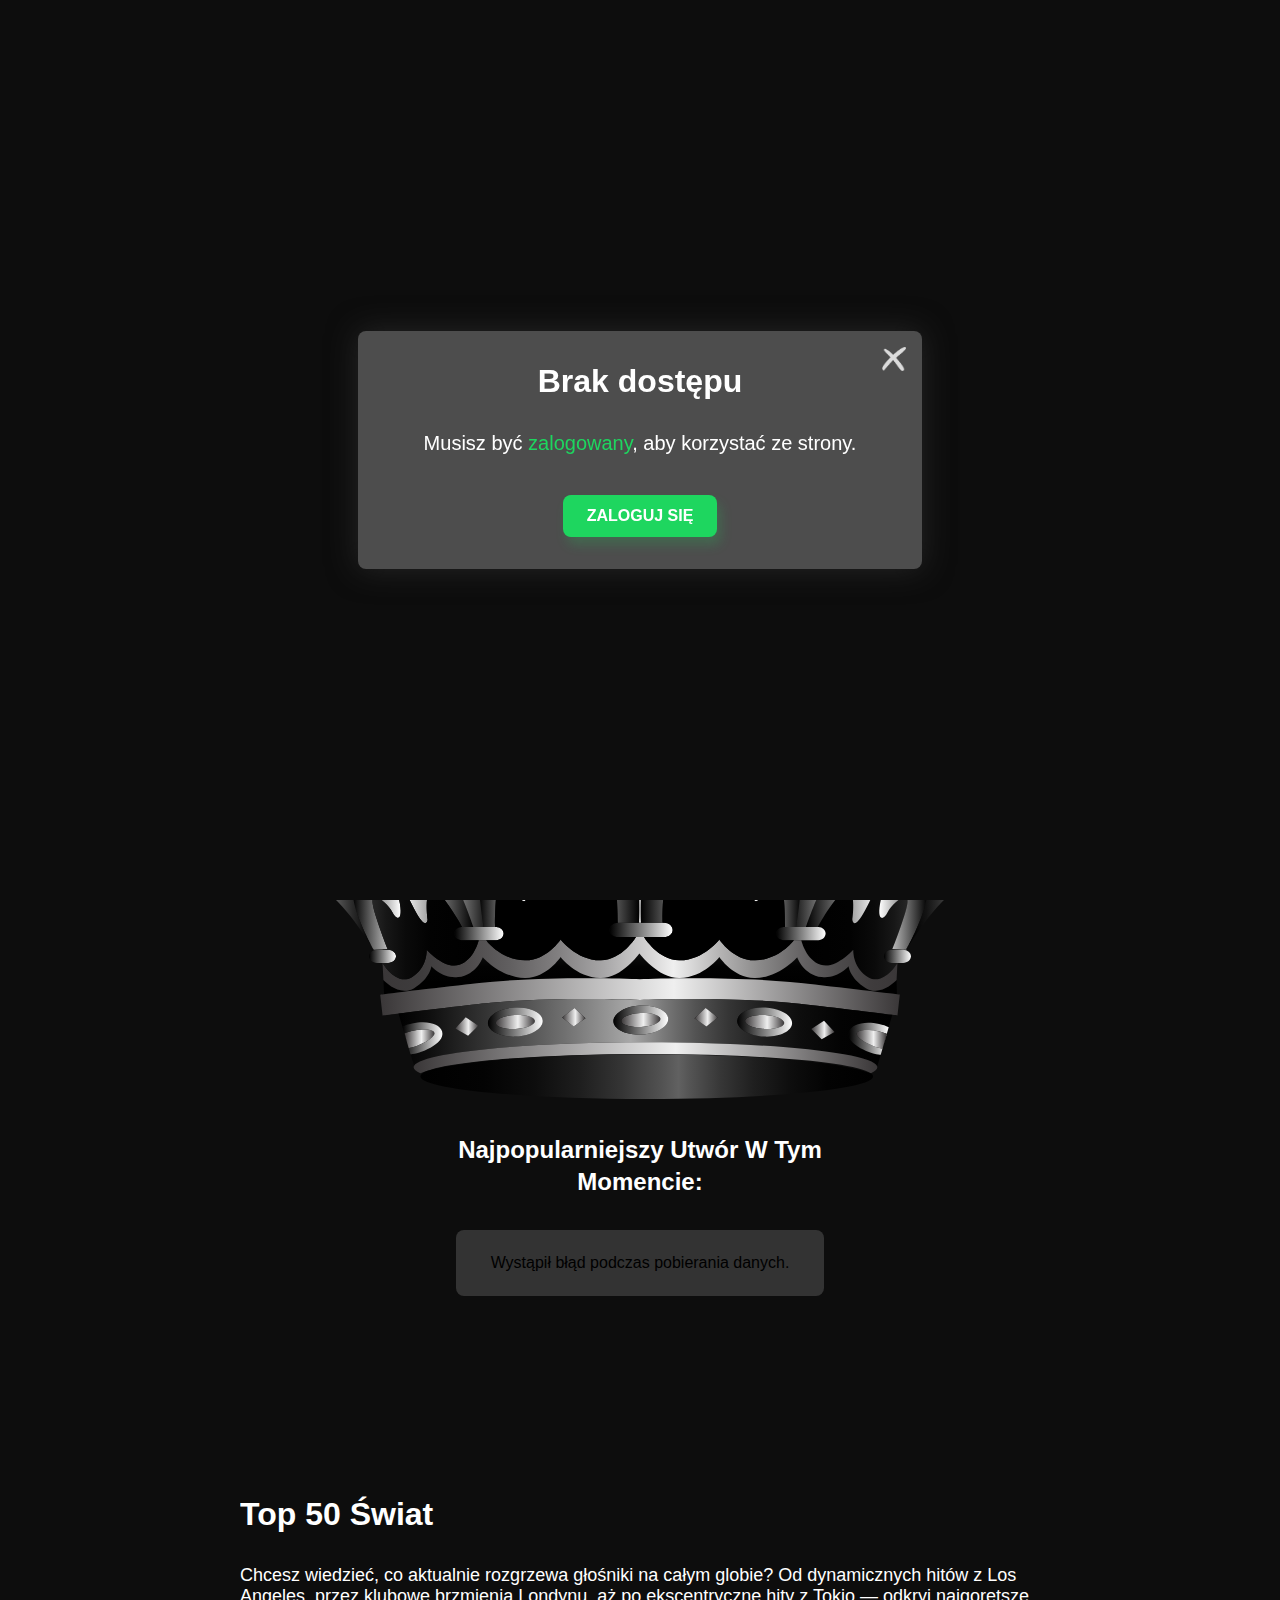
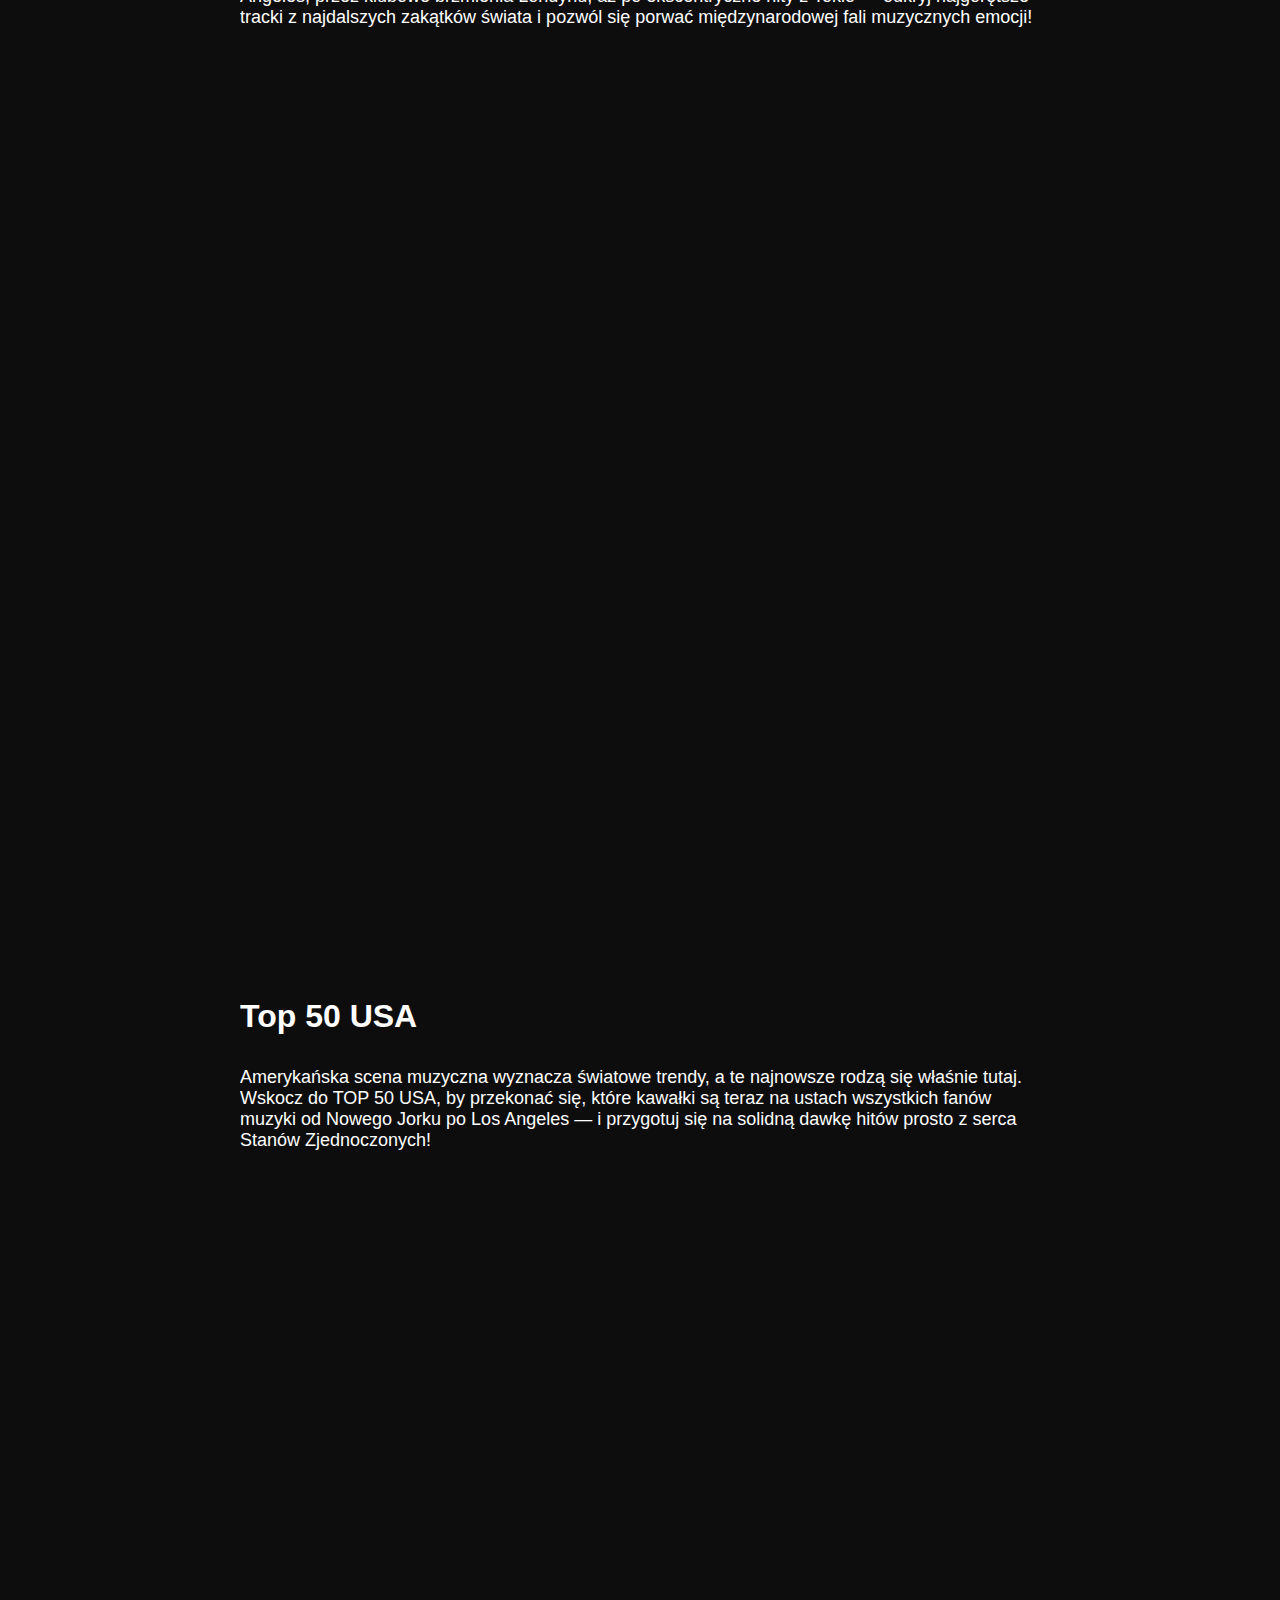
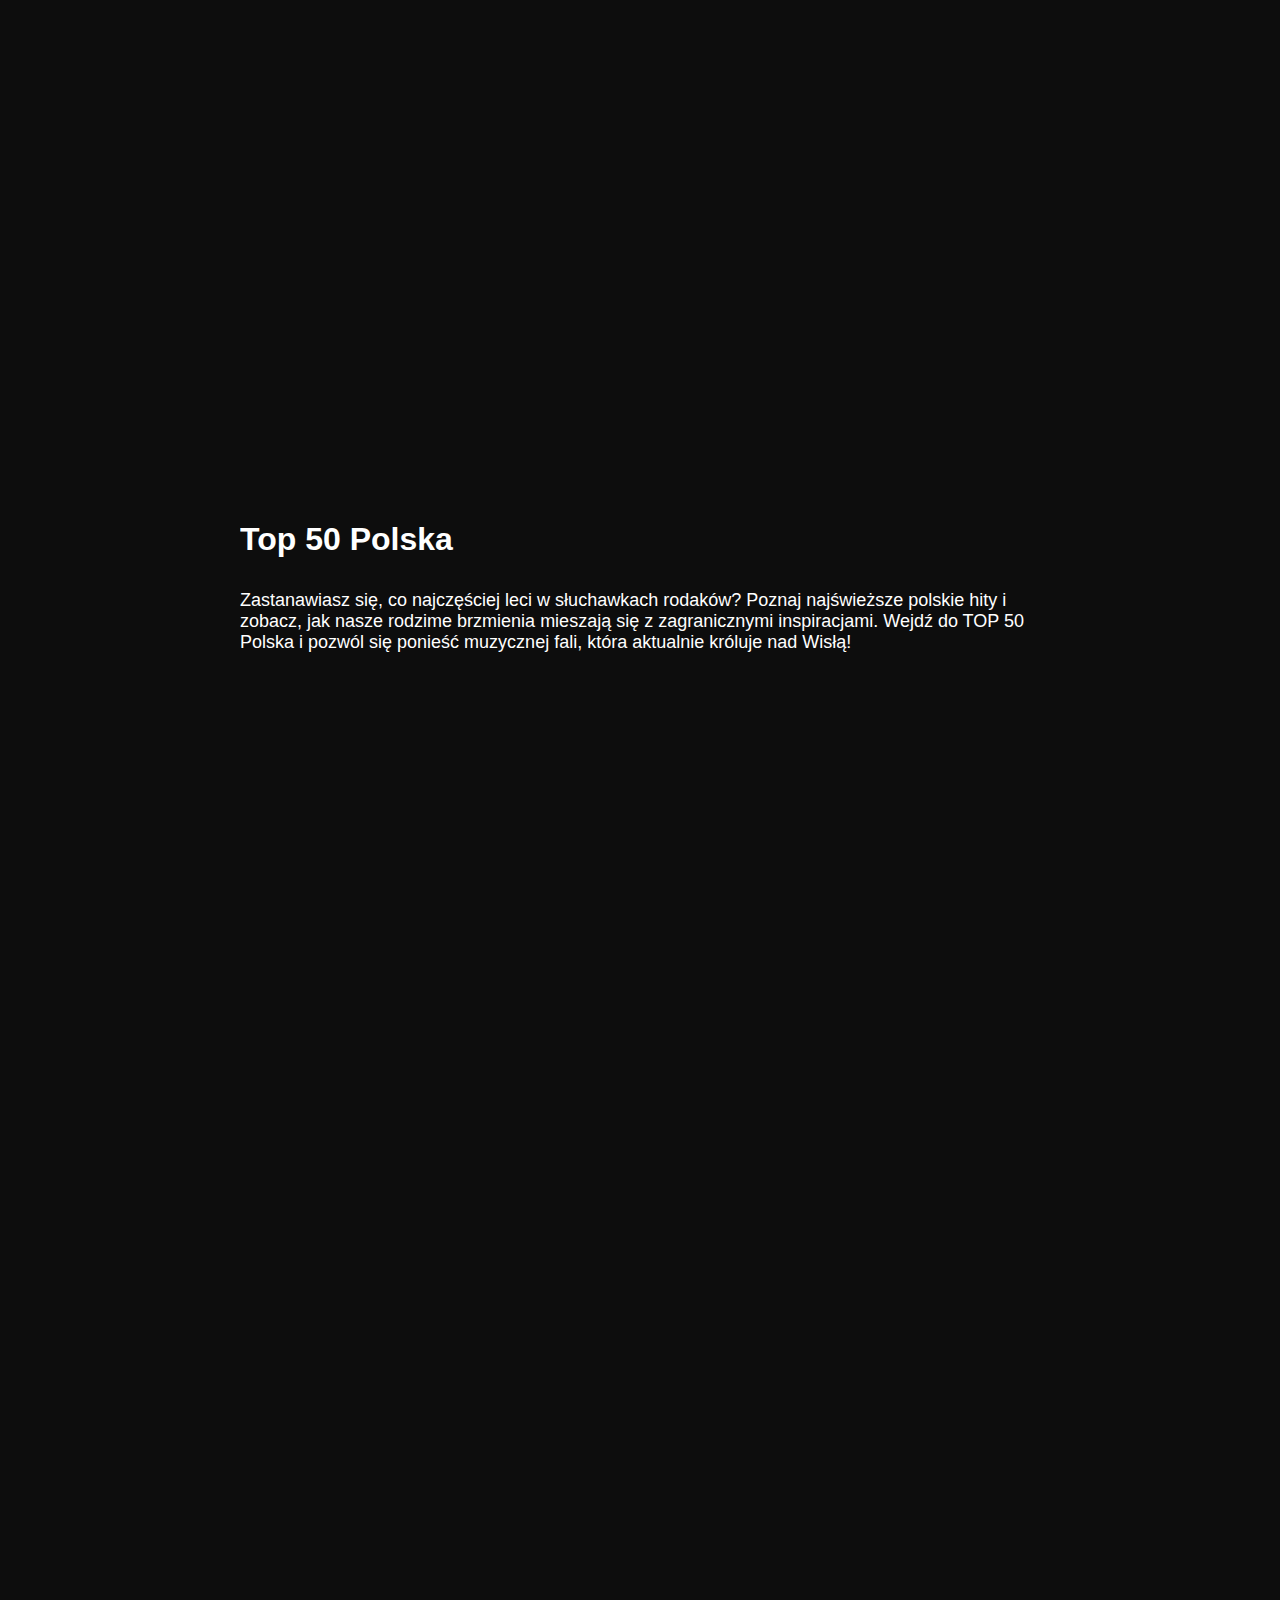
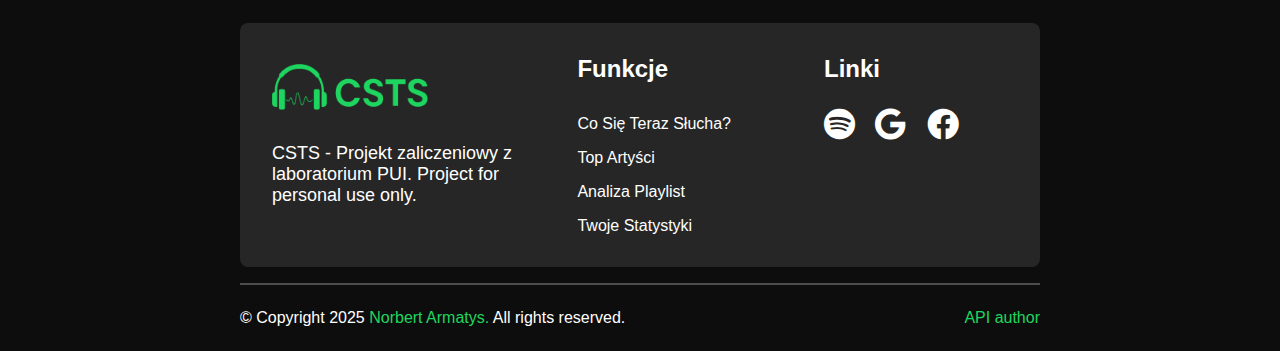
<file: co_sie_teraz_slucha.html>
<!DOCTYPE html>
<html lang="pl">
<head>
  <meta charset="UTF-8" />
  <meta name="viewport" content="width=device-width, initial-scale=1.0"/>
  <title>Co Się Teraz Słucha</title>

  <!-- Twoje style główne: style.css, plus ewentualnie responsive.css -->
  <link rel="stylesheet" href="css/style.css" />
  <link rel="stylesheet" href="css/responsive.css" />
  <!-- Ikony FontAwesome (opcjonalne) -->
  <link
    rel="stylesheet"
    href="https://cdnjs.cloudflare.com/ajax/libs/font-awesome/5.15.3/css/all.min.css"
  />
</head>
<body>
  <!-- Menu, ewentualnie wczytywane przez JS -->
  <header>
    <div id="menu-container"></div>
  </header>

  <!-- Hero Banner (zachowujemy układ i treść z wcześniejszych plików) -->
  <section class="hero-banner">
    <p class="hero-text-left"><span class="zielony" id="update-date">Ładowanie...</span></p>
    <h1 class="hero-text-center">Przekonaj się sam, co jest teraz na topie!</h1>
    <p class="hero-text-right">🔥 Najgorętsze utwory na Spotify</p>
    <img src="images/korona.svg" alt="Hero Image" class="hero-image" id="topsongimage">
  </section>

  <!-- Sekcja z jednym kafelkiem (nowe klasy, aby nie kolidować z poprzednimi) -->
  <section class="single-song-section">
    <h2 class="single-song-title">
      Najpopularniejszy Utwór W Tym Momencie:
    </h2>
    
    <!-- Kafelek – wypełniany przez nowy JS (topsongs.js) -->
    <div class="single-song-card" id="top-song-today">
      <!-- Treść zostanie wstrzyknięta dynamicznie -->
    </div>
  </section>

  <div class="features-container">
    <!-- Nagłówek sekcji -->
    <div class="features-header">
        <h2>Top 50 Świat</h2>
        <p>
          Chcesz wiedzieć, co aktualnie rozgrzewa głośniki na całym globie? Od dynamicznych hitów z Los Angeles, przez klubowe brzmienia Londynu, aż po ekscentryczne hity z Tokio — odkryj najgorętsze tracki z najdalszych zakątków świata i pozwól się porwać międzynarodowej fali muzycznych emocji!
        </p>
    </div>
    <iframe 
      class="my-playlist-embed" 
      src="https://open.spotify.com/embed/playlist/37i9dQZEVXbMDoHDwVN2tF?utm_source=generator" 
      frameborder="0"
      allowfullscreen
      allow="autoplay; clipboard-write; encrypted-media; fullscreen; picture-in-picture" 
      loading="lazy">
      </iframe>
  </div>

  <div class="features-container">
    <!-- Nagłówek sekcji -->
    <div class="features-header">
        <h2>Top 50 USA</h2>
        <p>
          Amerykańska scena muzyczna wyznacza światowe trendy, a te najnowsze rodzą się właśnie tutaj. Wskocz do TOP 50 USA, by przekonać się, które kawałki są teraz na ustach wszystkich fanów muzyki od Nowego Jorku po Los Angeles — i przygotuj się na solidną dawkę hitów prosto z serca Stanów Zjednoczonych! 
        </p>
    </div>
    <iframe 
      class="my-playlist-embed" 
      src="https://open.spotify.com/embed/playlist/37i9dQZEVXbLRQDuF5jeBp?utm_source=generator" 
      frameborder="0"
      allowfullscreen
      allow="autoplay; clipboard-write; encrypted-media; fullscreen; picture-in-picture" 
      loading="lazy">
      </iframe>
  </div>

  <div class="features-container">
    <!-- Nagłówek sekcji -->
    <div class="features-header">
        <h2>Top 50 Polska</h2>
        <p>
          Zastanawiasz się, co najczęściej leci w słuchawkach rodaków? Poznaj najświeższe polskie hity i zobacz, jak nasze rodzime brzmienia mieszają się z zagranicznymi inspiracjami. Wejdź do TOP 50 Polska i pozwól się ponieść muzycznej fali, która aktualnie króluje nad Wisłą! 
        </p>
    </div>
    <iframe 
      class="my-playlist-embed" 
      src="https://open.spotify.com/embed/playlist/37i9dQZEVXbN6itCcaL3Tt?utm_source=generator" 
      frameborder="0"
      allowfullscreen
      allow="autoplay; clipboard-write; encrypted-media; fullscreen; picture-in-picture" 
      loading="lazy">
      </iframe>
  </div>


  <!-- Stopka (opcjonalnie) -->
  <footer>
    <div id="footer-container"></div>
  </footer>

  <!-- Skrypty JS: menu, footer, główny skrypt z kafelkiem -->
  <script src="js/script.js" defer></script>
  <script src="js/menu.js" defer></script>
  <script src="js/footer.js" defer></script>
  <script src="js/topsongs.js" defer></script>
  <script src="js/auth.js"></script>
  <script src="js/spotifyAPI.js"></script>
</body>
</html>
</file>
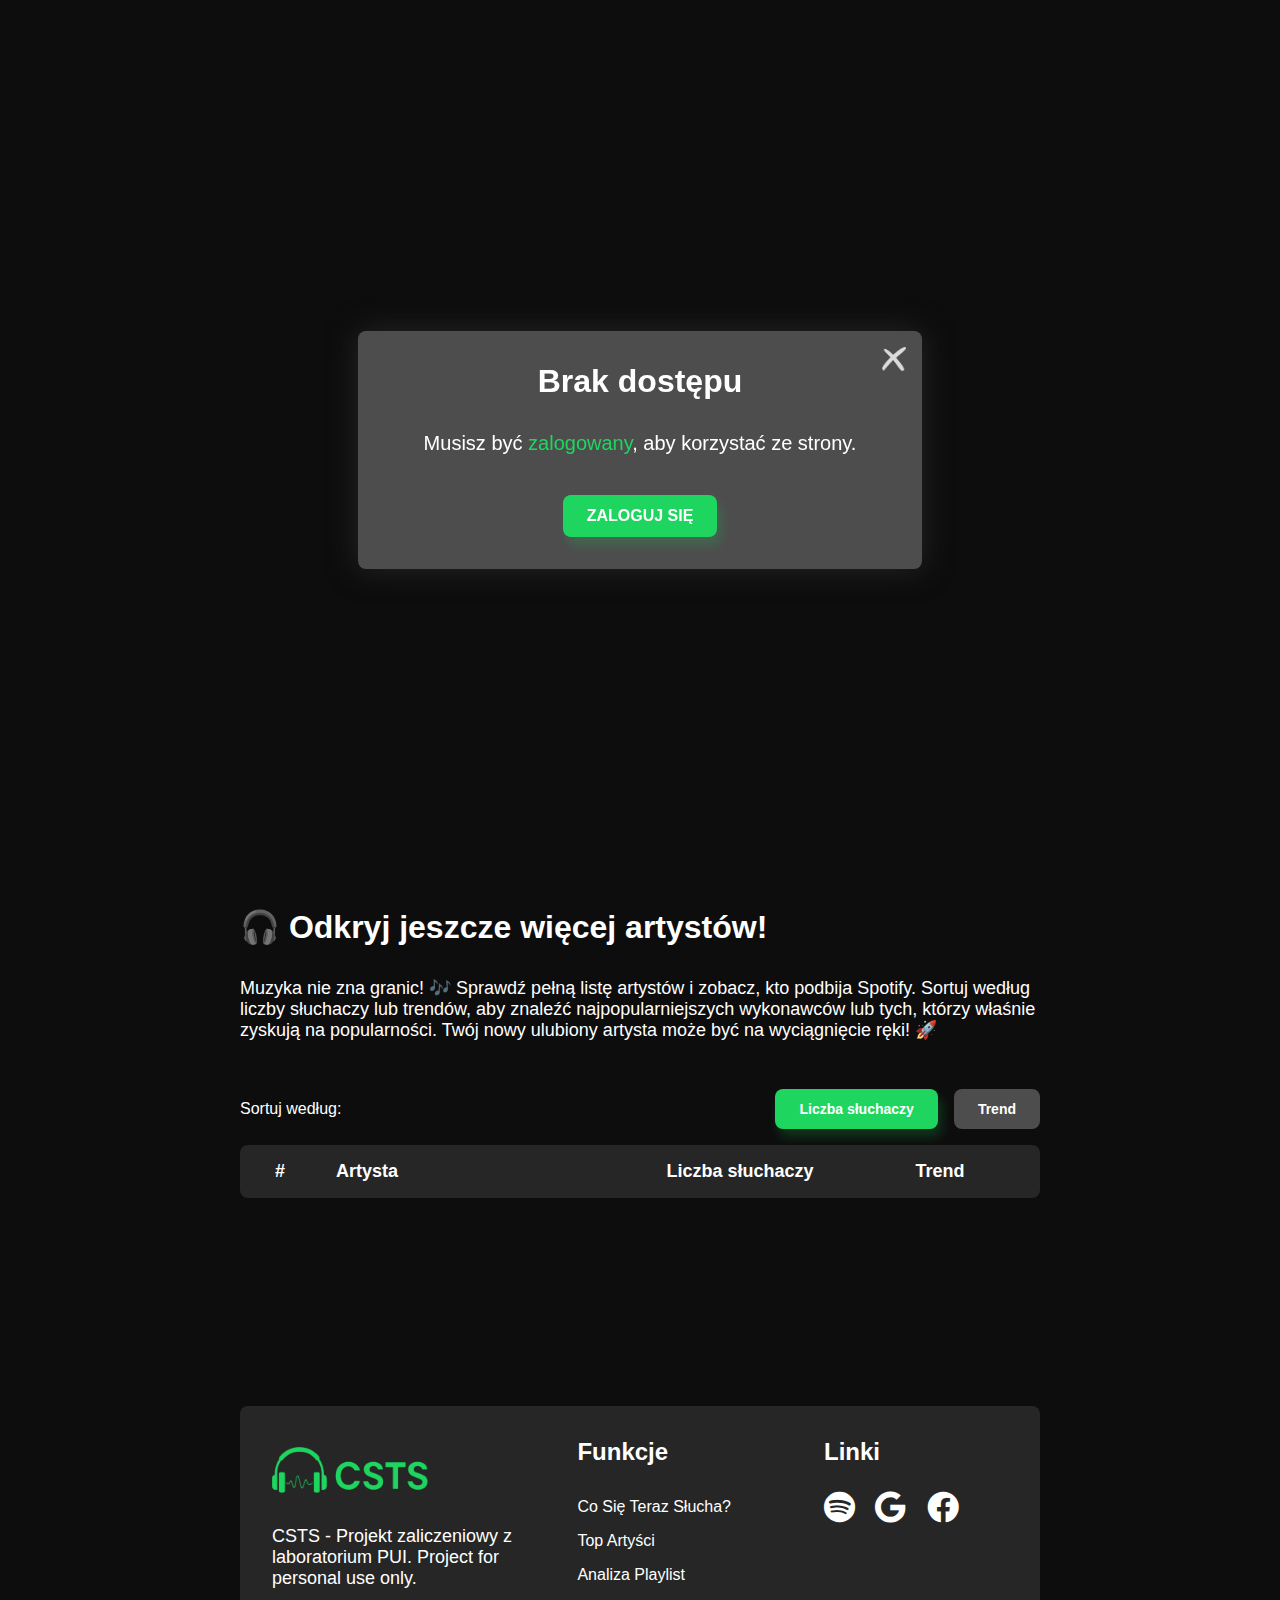
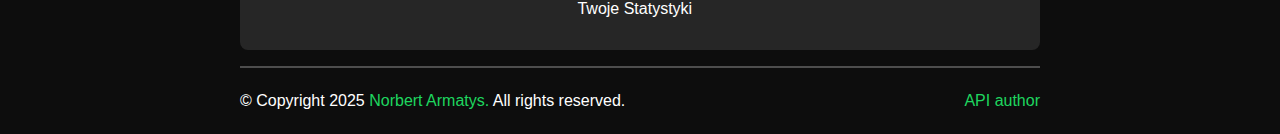
<file: top_artysci.html>
<!DOCTYPE html>
<html lang="pl">
<head>
    <meta charset="UTF-8">
    <meta name="viewport" content="width=device-width, initial-scale=1.0">
    <title>Top Artyści</title>
    <link rel="stylesheet" href="css/style.css">
    <link rel="stylesheet" href="css/responsive.css">
    <link rel="stylesheet" href="https://cdnjs.cloudflare.com/ajax/libs/font-awesome/5.15.3/css/all.min.css" />
    <style>
        main {
            margin-top: 200px;
        }
    </style>
</head>
<body>
    
    <header>
        <div id="menu-container"></div>
        
    </header>

    <section class="hero-banner">
        <p class="hero-text-left">🔥 Najlepsi artyści na Spotify</p>
        <h1 class="hero-text-center">Poznaj TOP artystów na Spotify: <span id="update-date">Ładowanie...</span></h1>
        <p class="hero-text-right">🎸 Dane aktualizowane codziennie 🗓️</p>
    </section>
    

    <section class="top-artists-section">
        <div class="top-artist" id="top-artist-2"></div>
        <div class="top-artist top-main" id="top-artist-1"></div>
        <div class="top-artist" id="top-artist-3"></div>
    </section>
    
    <div class="features-container">
        <div class="features-header">
            <h2>🎧 Odkryj jeszcze więcej artystów!</h2>
            <p>
                Muzyka nie zna granic! 🎶 Sprawdź pełną listę artystów i zobacz, kto podbija Spotify. Sortuj według liczby słuchaczy lub trendów, aby znaleźć najpopularniejszych wykonawców lub tych, którzy właśnie zyskują na popularności. Twój nowy ulubiony artysta może być na wyciągnięcie ręki! 🚀
            </p>
        </div>

        <div class="artist-list-container">
            <div class="controls">
                <span>Sortuj według:</span>
                <div class="inside-buttons">
                    <button id="sort-listeners" class="sort-button active">Liczba słuchaczy</button>
                    <button id="sort-trend" class="sort-button">Trend</button>
                </div>
            </div>
        
            <div id="artist-grid" class="artist-grid"></div>
        
            <table id="artists-table">
                <thead>
                    <tr>
                        <th>#</th>
                        <th>Artysta</th>
                        <th>Liczba słuchaczy</th>
                        <th>Trend</th>
                    </tr>
                </thead>
                <tbody></tbody>
            </table>
            
            <button id="load-more" class="green-button" style="margin-top: 24px;">Załaduj więcej</button>
        </div>
        
    
        
        

    </div>
    
    <footer>
        <div id="footer-container"></div>
        
    </footer>
    <script src="js/script.js" defer></script>
    <script src="js/menu.js" defer></script>
    <script src="js/footer.js" defer></script>
    <script src="js/spotifyAPI.js"></script>
    <script src="js/topartist.js" defer></script>
    <script src="js/auth.js"></script>
</body>
</html>
</file>
<file: css/style.css>
* {
    margin: 0;
    padding: 0;
}

body {
    font-family: Roboto, sans-serif;
    background-color: #0D0D0D;
    align-items: center;
    margin: 0 auto;
    max-width: 800px;
    padding: 0 16px; 
    overflow-x: hidden;
}

.zielony {
  color: #1ED65F;
}

/* Kontener na logo */
.logo-container {
    text-align: center; 
    padding-top: 24px;  
    position: relative; 
    transition: opacity 0.3s ease;
}
.logo-container img {
  width: 156px;
  height: 64px;
  object-fit: contain;
}

/* Menu z kontenerem fixed, szerokość 800px, z marginesem 96px od góry */
.menu-fixed-container {
    position: fixed;
    top: 96px;  /* Odległość menu od góry strony */
    left: 50%;
    transform: translateX(-50%); /* Wyśrodkowanie menu */
    width: 100%;
    max-width: 800px;
    z-index: 1000; 
    display: flex;
    justify-content: center; 
    gap: 16px;
    padding-bottom: 16px;
    padding-top: 16px;
    border-bottom: #4D4D4D 2px solid;
    background-color: #0D0D0D;
    transition: top 0.3s ease;
}

.menu-fixed-container .menu-item {
    background-color: #4D4D4D;
    border-radius: 4px;
    color: white;
    font-size: 16px;
    padding: 8px;
    text-align: center;
    transition: background-color 0.3s, color 0.3s;
    cursor: pointer;
    text-decoration: none; 
    display: block; 
}

/* Efekt hover */
.menu-fixed-container .menu-item:hover {
    background-color: #262626;
    color: #1ed65f;
}


/* Zawartość strony */
.content {
    margin-top: 100px;
    padding: 20px;
    text-align: center;
}

.large-content {
    height: 2000px;
}

/* Hero banner section */

.hero-banner {
    width: 100%;
    max-width: 800px;
    margin: 96px auto;
  
   
    display: flex;
    flex-direction: column; 
    gap: 16px;       
    
}

.hero-text-left {
    position: static;
    text-align: left;
    top: 0;
    left: 0;
    font-size: 20px;
    
    color: white;
}

.hero-text-center {
    font-size: 64px;
    font-weight: 700;
    color: white;
    text-align: center;
    text-transform: capitalize;
    
}

.hero-text-right {
    position: static;
    bottom: 0;
    right: 0;
    font-size: 20px;
    text-align: right;
    color: white;

}

.hero-image {
    width: 100%;
    margin-top: 25px;
    
}

.hero-image-stats {
  width: 100%;
  margin-top: 25px;
  max-height: 360px;
  object-fit:contain;
  
}







/* Sekcja informacyjna pod hero */
.info-section {
  display: flex;
  justify-content: space-between;
  align-items: center;
  margin-top: 100px; 
  
}

.info-text {
  width: 45%;
  color: #ffffff;
  display: flex;
  flex-direction: column; 
  gap: 32px; 
}


.info-text h2 {
  font-size: 32px;
  
}

.info-text p {
  line-height: 1.4;
  font-size:18px;
  
  
}
.pdwa {
  margin-top: -8px;
}

.green-button {
  background-color: #1ED65F;
  color: #fff;
  font-weight: bold;
  border: none;
  font-size: 16px;
  border-radius: 8px;
  padding: 12px 24px;
  cursor: pointer;
  font-family: roboto, sans-serif;
  align-self: flex-start;
  box-shadow: 4px 8px 12px rgba(30, 214, 95, 0.2);

}

.green-button:hover {
  background-color: #17b851;
}

.info-image {
  width: 240px;
  text-align: center; 
}

.info-image img {
  width: 100%;
  height: 420px;
  object-fit: cover;
  border-radius: 8px;
}


/* Kontener dla całej sekcji z uslugami */
.features-container {
  text-align: center;
  margin-top: 200px;
  
  max-width: 800px;
  overflow:hidden;
  display: flex;
  flex-direction: column;
  gap: 48px;
  
}

/* Nagłówek sekcji */
.features-header {
  display: flex;
  flex-direction: column;
  align-items: start;
  gap: 32px;
  text-align: left;
}

.features-header h2 {
  font-size: 32px;
  
  color: #ffffff;
}

.features-header p {
  color: #ffffff;
  font-size: 18px;
  line-height: 21px;
}

/* Pojedyncza funkcjonalność */
.feature {
  display: flex;
  align-items: center;
  justify-content: flex-start;
  position: relative;
  
  overflow: visible;
}

/* Lewa sekcja */
.feature-content {
  width: 506px;
  height: 222px;
  background-color: #4d4d4d;
  border-radius: 8px;
  display: flex;
  align-items: center;
  justify-content: left;
  padding: 24px;
  position: relative;
  z-index: 1; 
}

/* Wewnętrzny box na tekst */
.feature-text {
  width: 336px;
  display: flex;
  flex-direction: column;
  gap: 32px;
  text-align: left;
  color: white;
}

/* Stylowanie tekstu */
.feature-text h3 {
  font-size: 24px;
}

.feature-text p {
  font-size: 18px;
  line-height: 1.4;
}

/* Prawa strona - obrazek */
.feature-image {
  width: 300px;
  height: 194px;
  margin-left: -146px; 
  z-index: 2; 
}

/* Zdjęcie */
.feature-image img {
  width: 100%;
  height: 100%;
  object-fit: cover;
  border-radius: 16px;
}

/* Styl przycisku */
.service-button {
  background-color: #1ED65F;
  color: #fff;
  font-weight: bold;
  border: none;
  border-radius: 8px;
  padding: 12px 24px;
  cursor: pointer;
  display: inline-block;
  width: 138px; /* Szerokość na sztywno */
  text-align: center;
  font-size: 14px;
  font-family: Roboto, sans-serif;
  box-shadow: 4px 8px 12px rgba(30, 214, 95, 0.2);
}

.service-button:hover {
  background-color: #17b851;
}

/* Początkowe ukrycie elementów poza ekranem */
.feature-content {
  transform: translateX(-100%);
  opacity: 0;
  transition: transform 1s ease-out, opacity 1s ease-out;
}

.feature-image {
  transform: translateX(100%);
  opacity: 0;
  transition: transform 1s ease-out, opacity 1s ease-out;
}

/* Po wejściu w viewport - elementy wracają na miejsce */
.feature.visible .feature-content {
  transform: translateX(0);
  opacity: 1;
}

.feature.visible .feature-image {
  transform: translateX(0);
  opacity: 1;
}

.feature-reverse {
    justify-content: right;
}





/* Nagłówek sekcji */
.features-header2 {
  margin-bottom: 50px;
}

.features-header2 h2 {
  font-size: 32px;
  margin-bottom: 16px;
  color: #ffffff;
}

.features-header2 p {
  color: #fff;
}

/* Pojedyncza funkcjonalność */
.feature2 {
  display: flex;
  align-items: center;
  justify-content: flex-end;
  position: relative;
  overflow: visible;
}

/* Lewa sekcja */
.feature-content2 {
  width: 506px;
  height: 222px;
  background-color: #4d4d4d;
  border-radius: 8px;
  display: flex;
  align-items: center;
  justify-content: right;
  padding: 24px;
  position: relative;
  z-index: 1;
}

/* Wewnętrzny box na tekst */
.feature-text2 {
  width: 336px;
  display: flex;
  flex-direction: column;
  gap: 32px;
  text-align: left;
  color: white;
}

/* Stylowanie tekstu */
.feature-text2 h3 {
  font-size: 24px;
}

.feature-text2 p {
  font-size: 18px;
  line-height: 1.4;
}

/* Prawa strona - obrazek */
.feature-image2 {
  width: 300px;
  height: 194px;
  margin-right: -146px; /* Ujemny margines */
  z-index: 2;
}

/* Zdjęcie */
.feature-image2 img {
  width: 100%;
  height: 100%;
  object-fit: cover;
  border-radius: 16px;
}

/* Styl przycisku */
.service-button2 {
  background-color: #1ED65F;
  color: #fff;
  font-weight: bold;
  border: none;
  border-radius: 8px;
  padding: 12px 24px;
  cursor: pointer;
  display: inline-block;
  width: 138px;
  text-align: center;
  font-size: 14px;
  font-family: Roboto, sans-serif;
  box-shadow: 4px 8px 12px rgba(30, 214, 95, 0.2);
  text-shadow: rgba(0,0,0,0.3);

}

.service-button2:hover {
  background-color: #17b851;
}




/* Początkowe ukrycie elementów poza ekranem */
.feature-content2 {
  transform: translateX(100%);
  opacity: 0;
  transition: transform 1s ease-out, opacity 1s ease-out;
}

.feature-image2 {
  transform: translateX(-100%);
  opacity: 0;
  transition: transform 1s ease-out, opacity 1s ease-out;
}

/* Po wejściu w viewport - elementy wracają na miejsce */
.feature2.visible .feature-content2 {
  transform: translateX(0);
  opacity: 1;
}

.feature2.visible .feature-image2 {
  transform: translateX(0);
  opacity: 1;
}

/* Sekcja stopki */

.site-footer {
 
  
  width: 100%;
  max-width: 800px; 
  z-index: 9999;
  margin-top: 200px;
  color: #ffffff;
  font-family: Roboto, sans-serif;
}
.site-footer h3 {
  font-size: 24px;
  
}
/* GÓRNA CZĘŚĆ (footer-top) */
.footer-top {
  display: flex;
  flex-direction: row;  
  justify-content: space-between;
  background-color: #262626; 
  padding: 32px 32px 16px 32px;;
  border-radius: 8px;
}

/* Pojedyncza kolumna w stopce */
.footer-col {
  width: 25%;
  display: flex;
  flex-direction: column;
  gap: 24px;
}
.footer-col1 {
  width: 33%;
  display: flex;
  flex-direction: column;
  gap: 24px;
}

/* Logo w kolumnie 1 */
.footer-logo {
  height: 64px;
  width: 156px;
  object-fit: contain;
}

/* Tekst opisowy w kolumnie 1 */
.footer-description {
  font-size: 18px;
}

/* Kolumna 2: lista linków */
.footer-col ul {
  list-style: none;
  padding-left: 0;
  font-size: 16px;
  margin-top: -8px;
}
.footer-col li {
  margin: 16px 0;
}
.footer-col a {
  color: #ffffff;
  text-decoration: none;
}
.footer-col a:hover {
  color: #1ED65F;
}

/* Kolumna 3: Social Media */
.social-icons a {
  margin-right: 16px;
  color: #ffffff;
  font-size: 32px;
  text-decoration: none;
}
.social-icons a:hover {
  color: #1ED65F; 
}

/* DOLNA CZĘŚĆ (footer-bottom) */
.footer-bottom {
  display: flex;
  justify-content: space-between; /* 2 paragrafy: lewy i prawy */
  align-items: center;
  padding: 24px 0; 
  border-top: 2px solid #4D4D4D; 
  margin-top: 16px; 
}

.footer-bottom p {
  margin: 0;
}

.footer-bottom a {
  color:#1ED65F;
  text-decoration: none;
}

/* PODSTRONA TOP ARTYŚCI 333333333333333333333333333333333333333333333333333333333333333333333333333333333333333333333333333333333333333333333333333333333333 */
/* Styl dla przycisków sortowania */
.sort-button {
  
  font-weight: bold;
  border: none;
  border-radius: 8px;
  padding: 12px 24px;
  cursor: pointer;
  display: inline-block;
  
  text-align: center;
  font-size: 14px;
  font-family: Roboto, sans-serif;
  
  text-shadow: rgba(0,0,0,0.3);
  transition: background 0.3s ease, color 0.3s ease;
}

.sort-button.active {
  background-color: #1ED65F;
  color: #fff;
  box-shadow: 4px 8px 12px rgba(30, 214, 95, 0.2);
}

.sort-button:not(.active) {
  background-color: #4d4d4d; 
  color: white;
  box-shadow: 0px, 0px, 0px rgba(0, 0, 0, 0.1) !important; 
}


/* Kontener dla listy artystów */
.artist-list-container {
  display: grid;
  justify-items: center;
  width: 100%;
  
}
.controls {
  
  font-size: 16px;
  color: white;
  display: flex;
  justify-content: space-between;
  width: 100%;
  align-items: center;
  margin-bottom: 8px;
  
}
.inside-buttons {
  display: flex; 
  gap: 16px;
}

/* Tabela */
#artists-table {
  width: 100%;
  border-collapse: separate;
  border-spacing: 0px 8px; /* Tylko odstęp między wierszami */
}

/* Nagłówki */
#artists-table thead {
  background-color: #262626; 
  color: white;
  border-radius: 8px; /* Zaokrąglenia */
}

#artists-table th {
  padding: 16px;
  text-align: center;
  font-weight: bold;
  
}

/* Pierwsza komórka nagłówka (zaokrąglona z lewej) */
#artists-table th:first-child {
  border-radius: 8px 0 0 8px;
}

/* Ostatnia komórka nagłówka (zaokrąglona z prawej) */
#artists-table th:last-child {
  border-radius: 0 8px 8px 0;
}

/* Stałe szerokości kolumn  */
#artists-table th:nth-child(1), 
#artists-table td:nth-child(1) {
  width: 10%;
  
  font-weight: bold;
  border-radius: 8px 0 0 8px;
}

#artists-table th:nth-child(2)
 {
  text-align: left;
  width:40%; 

  
}

#artists-table th:nth-child(3), 
#artists-table td:nth-child(3) {
  width: 25%;
  
  
}

#artists-table th:nth-child(4), 
#artists-table td:nth-child(4) {
  width: 25%;
  
  border-radius: 0 8px 8px 0;
}

/* Wygląd tabeli */
#artists-table {
  color:white;
  width: 100%;
  border-collapse: separate;
  border-spacing: 0 8px;
}

/* CZCIONKI */
#artists-table th {
  font-size: 18px;
  font-weight: bold;
  text-align: center;
  padding: 16px;
}

/* Pozycja */
.position {
  font-size: 20px;
  font-weight: bold;
}

/* Nazwa artysty */
.artist-name {
  font-size: 16px;
  font-weight: bold;
  text-align: left;
  flex-grow: 1; 
}

/* Liczba słuchaczy i trend */
.listeners,
.trend {
  font-size: 16px;
  font-weight: normal;
  text-align: center;
}

/* Stylizacja trendu */
.trend-positive {
  color: green;
}

.trend-negative {
  color: #dd153c;
}

/* Stylizacja zawartości komórki artysty */
.artist-cell {
  display: flex;
  align-items: center;
  justify-content: left;
  gap: 24px;
  width: 100%;
  flex-grow: 1;
}

/* Zdjęcie artysty */
.artist-cell img {
  width: 60px;
  height: 60px;
  border-radius: 50%;
  flex-shrink: 0;
}





/* Wiersze tabeli */
#artists-table tbody tr {
  background-color: #4D4D4D;
  border-radius: 8px;
  box-shadow: 0px 4px 6px rgba(0, 0, 0, 0.1); 
  transition: transform 0.2s ease-in-out;
}
#artists-table tbody tr:hover {
  background-color: #262626; 
}


/* Komórki tabeli */
#artists-table td {
  padding: 16px;
  text-align: center;
  
}

/* Pierwsza komórka w wierszu (zaokrąglona z lewej) */
#artists-table td:first-child {
  border-radius: 8px 0 0 8px;
}

/* Ostatnia komórka w wierszu (zaokrąglona z prawej) */
#artists-table td:last-child {
  border-radius: 0 8px 8px 0;
}





/* top3art */


/* KAFELKI - TOP 3 ARTYSTÓW */
.top-artists-section {
  display: flex;
  align-items: start;
  gap: 16px;
  margin-top: 100px;
  color: white;
}

.top-artists-section h3 {
  font-size: 24px;
  
}

/* Kafelki artystów */
.top-artist {
  width: 33%;
  background-color: #4D4D4D;
  padding: 16px;
  border-radius: 8px;
  
  display: flex;
  flex-direction: column;
  align-items: center;
  gap: 24px;
  
}

/* Top 1 (środek) */
.top-main {
  background-color: #262626;
   /* Trochę większy, żeby się wyróżniał */
  margin-top: 0;
}

/* Top 2 (lewa strona) */
#top-artist-2 {
  margin-top: 80px;
}

/* Top 3 (prawa strona) */
#top-artist-3 {
  margin-top: 160px;
}


/* Zdjęcie artysty */
.top-artist img {
  width: 100%;
  max-height: 240px;
  object-fit: cover;
  border-radius: 8px;
}

.monthly-listeners-container {
  display: flex;
  flex-direction: column;
  gap: 8px;
  font-size: 16px;
  text-align: center;
  
  
}
.monthly-listeners {
  color: #1ED65F;
  font-size: 24px;
  font-weight: bold;
}
.artist-info {
  display: flex;
  flex-direction: column;
  width: 100%;
  gap: 16px;
  text-align: left;
  align-items: start;
  
}
.followers-section{
  display: flex;
  flex-direction: column;
  gap: 8px;
  align-items: start;
  justify-content: left;
}
.artist-desc {
  font-weight: 700;
}
.bold-artist-desc {
  font-size: 14px;
}

.artist-grid {
  display: none;
}



.artist-card img {
  width: 100px;
  height: 100px;
  border-radius: 50%;
  object-fit: cover;
}

.artist-card h3 {
  font-size: 16px;
  color: white;
}

.artist-card .listeners {
  font-size: 14px;
  color: white;
}

.artist-card .trend {
  font-size: 14px;
}

/* =============================================================== */
/* STYL DLA PODSTRONY: co_sie_teraz_slucha.html (JEDEN KAFELEK)    */
/* =============================================================== */


.single-song-section {
  margin-top: -152px;
  display: flex;
  flex-direction: column;
  align-items: center;
  gap: 32px;       
  
}

#topsongimage {
  margin-top: -41px;
}

.single-song-title {
  font-size: 24px;
  color: #fff;        
  text-align: center;
  font-weight: 700;
  width: 50%;
  line-height: 32px;
}

/* Główny kontener kafelka */
.single-song-card {
  display: flex;
  flex-direction: column;
  background-color: #333;  
  max-width: 600px;
  width: 40%;
  padding: 24px;
  border-radius: 8px;
  gap: 24px;
  text-align: center;
}

/* Okładka utworu */
.single-song-cover img {
  width: 100%;
  border-radius: 8px;
  
}

/* Nazwa piosenki */
.single-song-name {
  font-size: 24px;
  font-weight: bold;
  color: #1ED65F; 
  
}

/* Metadane (album, artyści, data) */
.single-song-meta {
  display: flex;
  flex-direction: column;
  align-items: start;
  gap: 16px;
  color: #ccc; 
}

.single-song-artists,
.single-song-album,
.single-song-release {
  font-size: 16px;
}


.single-song-meta strong {
  color: #fff;
}

/* iFrame – odtwarzacz Spotify */
.single-song-player {
  border: none;
  border-radius: 8px;
  outline: none;
}

.my-playlist-embed {
  border-radius: 12px;   
  width: 100%;           
  height: 722px;         
  border: none;          
  outline: none;         
}


/* ===============================ANALIZA PLAYLIST================================ */
/* Kontener na analizę playlisty */
.playlist-container {
  display: flex;
  flex-direction: column;
  gap: 24px;
  margin-top: 100px;
}

.playlist-analysis-container {
  display: flex;
  justify-content: space-between;
  align-items: flex-start;
  gap: 24px;
}

/* Kontener na select i przycisk analizuj */
.playlist-controls {
  display: flex;
  gap: 16px;
  align-items: center;
  width: 100%;
}

.custom-select {
  position: relative;
  width: 100%;
}

.playlist-selector {
  height: 48px;
  line-height: 48px;
  font-size: 16px;
  font-weight: bold;
  padding: 0 24px 0 16px;
  border-radius: 8px;
  background-color: #262626;
  color: white;
  cursor: pointer;
  user-select: none;
  display: flex;
  justify-content: space-between;
  align-items: center;
  justify-content: space-between;
}

.playlist-arrow {
  font-size: 18px;
  color: #1ED65F;
  pointer-events: none;
}

.playlist-options {
  max-height: 250px;
  overflow-y: auto;
  border-radius: 8px;
  background-color: #262626;
  color: white;
  display: none;
  position: absolute;
  width: 100%;
  margin-top: 8px;
  z-index: 10;
}

.playlist-option {
  padding: 12px 16px;
  cursor: pointer;
  transition: background-color 0.3s;
}

.playlist-option:hover,
.playlist-option.active {
  background-color: #1ED65F;
}



/* Przycisk analizuj playlistę */
.playlist-container .green-button {
  height: 48px;
  max-height: 48px;
  border-radius: 8px;
  font-weight: bold;
}

/* Lewa lista utworów */
.track-list {
  width: 50%;
  max-height: 492px;
  overflow-y: auto;
  overflow-x: hidden;
  border-radius: 8px;
  
  background-color: transparent;
  
}

.track-item {
  padding: 12px;
  border-radius: 8px;
  margin-bottom: 8px;
  cursor: pointer;
  transition: background-color 0.3s;
  font-size: 16px;
  color: white;
  background-color: #4D4D4D;
  text-align: left;
}
.track-item:last-child {
  margin-bottom: 0;
}

.track-item:hover {
  background-color: #262626;
}

.track-item.active {
  background-color: #1ED65F;
  color: white;
}

/* Prawa strona ze szczegółami utworu */
.track-details {
  width: 50%;
  padding: 16px;
  border-radius: 8px;
  background-color: #262626;
  box-shadow: 0 4px 8px rgba(0,0,0,0.1);
  text-align: center;
  min-height: 460px;
  color: #fff;
  
}

.track-details img {
  max-width: 200px;
  border-radius: 4px;
}

.track-details h3 {
  margin-top: 24px;
  font-size: 20px;
  
}

.track-details p {
  line-height: 21px;
  font-size: 14px;
  margin-top: 16px;
  
  
}
.track-details strong {
  color:#17b851
}

/* Styl przycisku */
.playlist-container .green-button {
  height: 48px;
  max-height: 48px;
  padding: 0 24px;
  font-size: 16px;
  font-weight: bold;
  background-color: #1ED65F;
  color: #fff;
  border-radius: 8px;
  border: none;
  cursor: pointer;
  transition: background-color 0.3s;
}

.playlist-container .green-button:hover {
  background-color: #18b851;
}


/* Scrollbar stylowany (Chrome/Edge/Safari) */
.track-list::-webkit-scrollbar,
.playlist-options::-webkit-scrollbar {
  width: 8px;
}

.track-list::-webkit-scrollbar, 
.playlist-options::-webkit-scrollbar {
  width: 8px;
}

.track-list::-webkit-scrollbar-track,
.playlist-options::-webkit-scrollbar-track {
  background-color: #262626;
  border-radius: 8px;
}

.track-list::-webkit-scrollbar-thumb,
.playlist-options::-webkit-scrollbar-thumb {
  background-color: #1ED65F;
  border-radius: 8px;
  
}

.track-list::-webkit-scrollbar-thumb:hover,
.playlist-options::-webkit-scrollbar-thumb:hover {
  background-color: #17b851;
}

/* Domyślny loader – szary, nieruchomy */
.loader {
  border: 8px solid #333;
  border-top: 8px solid #333; /* Na początku szary */
  border-radius: 50%;
  width: 48px;
  height: 48px;
  margin: auto;
  margin-top: 60%;
  transform: translateY(-50%);
  display: block;
}

/* Po kliknięciu "Analizuj" zmienia kolor na zielony i zaczyna się kręcić */
.loader-active {
  border-top-color: #1ED65F; /* Zmiana koloru na zielony */
  animation: spin 1s linear infinite;
}

@keyframes spin {
  0% { transform: translateY(-50%) rotate(0deg); }
  100% { transform: translateY(-50%) rotate(360deg); }
}
.placeholder-text {
  
  font-size: 16px;
  font-weight: 700;
  align-self: center;
  justify-content: center;
  justify-items: center;
}

.back-to-list{
  display: none;
}

/* Sekcja najczęstszego artysty */
#playlist-top-artist {
  flex-direction: column;
  align-items: center;
  justify-content: center;
  
}

/* Nagłówek nad kafelkiem */
.playlist-top-artist-heading {
  color: white;
  font-size: 32px;
  font-weight: 700;
  text-align: center;
  margin-top: 100px;
  margin-bottom: 32px;
}

/* Kafelek */
.playlist-top-artist-card {
  
  
  width: 33%;
  text-align: center;
  color: white;
  display: flex;
  flex-direction: column;
  gap:48px;
}

.playlist-top-artist-card img {
  width: 100%;
  max-height: 240px;
  object-fit: cover;
  border-radius: 8px;
}

/* Nazwa artysty */
.playlist-artist-name {
  font-size: 24px;
  font-weight: 700;
  color: white;
}

/* Liczba wystąpień */
.playlist-artist-count {
  font-size: 20px;
  font-weight: bold;
  color: #1ED65F;
  margin-bottom: 8px;
}

/* Kategorie gatunkow na playliscie */

#playlist-genres-section {
  margin-top: 200px;
  display: flex;
  flex-direction: column;
  align-items: center;
  gap: 48px;
}

.playlist-genres-heading {
  color: white;
  font-size: 32px;
  font-weight: 700;
  text-align: center;
}

.playlist-genres-chart-container {
  width: 80%;
  padding: 0px 16px;
  border-radius: 0;
  background-color: transparent; 
  box-sizing: border-box;
  display: flex;
  justify-content: center;
}


#user-artist-fav {
  margin-top: 0px;
}

.user-artists-grid {
  display: flex;
  flex-wrap: wrap;
  gap: 16px;
  justify-content: center;
  
}

.user-artists-grid .top-artist {
  background-color: #4D4D4D;
  border-radius: 8px;
  padding: 16px;
  width: 15%;
  min-width: 120px;
  flex-grow: 1;
  text-align: center;
  display: flex;
  flex-direction: column;
  gap: 16px;
}


.user-artists-grid .top-artist img {
  width: 100%;
  height: 150px;
  object-fit: cover;
  border-radius: 4px;
}

.user-artists-grid .top-artist h3 {
  font-size: 16px;
  color: white;
  margin: 0;
  word-break: break-word;
  line-height: 1.2;
}

.user-tracks-grid {
  display: flex;
  flex-wrap: wrap;
  gap: 32px;
  justify-content: center;
  
}

.user-tracks-grid .track-card {
  background-color: #4D4D4D;
  border-radius: 8px;
  padding: 16px;
  width: 40%;
  text-align: center;
  display: flex;
  flex-direction: column;
  gap: 16px;
  flex-grow: 1;
}

.user-tracks-grid .track-card img {
  width: 100%;
  height: 320px;
  object-fit: cover;
  border-radius: 4px;
}

.user-tracks-grid .track-title {
  font-size: 20px;
  font-weight: bold;
  color: #1ED65F;
  margin: 0;
}

.user-tracks-grid .track-artist,
.user-tracks-grid .track-album {
  
  font-size: 14px;
  color: white;
}

.user-tracks-grid iframe {
  border: none;
  border-radius: 8px;
  height: 80px;
}

.summary-and-chart {
  display: flex;
  flex-direction: row;
  gap: 48px;
  justify-content: space-between;
  align-items: flex-start;
  flex-wrap: wrap;
}


.summary-box,
.genre-chart-box {
  flex: 1 1 0;
  min-width: 300px;
  background-color: #262626;
  padding: 24px;
  border-radius: 8px;
  display: flex;
  flex-direction: column;
  justify-content: flex-start;
  gap: 16px;
  color: white;
}

.summary-title,
.genre-title {
  font-size: 20px;
  font-weight: bold;
  text-align: center;
  margin-bottom: 16px;
}

.summary-box p {
  text-align: left;
}



.summary-box p {
  font-size: 16px;
  color: white;
  line-height: 1.6;
}

.summary-label {
  color: #ccc;
  font-weight: normal;
}

.summary-value {
  font-weight: bold;
  color: white;
}


.genre-chart-box canvas {
  width: 100%;
  height: auto;
}

.summary-box .green-button {
  margin-top: 8px;
}



.login-popup-overlay {
  position: fixed;
  top: 0; left: 0;
  width: 100vw; height: 100vh;
  background: rgba(13, 13, 13, 1);
  display: none;
  justify-content: center;
  align-items: center;
  z-index: 1000;
}

.login-popup-box {
  position: relative; 
  background: #4D4D4D;
  padding: 32px;
  border-radius: 8px;
  color: #fff;
  text-align: center;
  width: 500px;
  box-shadow: 0px 0px 30px #262626;
  display: flex;
  flex-direction: column;
  gap: 32px;
  will-change: transform, opacity;
}

.login-popup-box h2 {
  font-size: 32px;
}

.login-popup-box p {
  font-size: 20px;
}
.popup-close-icon {
  position: absolute;
  top: 16px;
  right: 16px;
  width: 24px;
  height: 24px;
  cursor: pointer;
  opacity: 0.8;
  transition: opacity 0.2s ease;
}

.popup-close-icon:hover {
  opacity: 1;
}

.login-space button {
  margin-top: 8px;
}


@keyframes slideInRight {
  from {
    transform: translateX(100%);
    opacity: 0;
  }
  to {
    transform: translateX(0);
    opacity: 1;
  }
}

.login-popup-box {
  animation: slideInRight 0.4s ease-out;
}
</file>
<file: css/responsive.css>
@media(max-width: 1024px){
  .top-artists-section {
    flex-wrap: wrap;
    align-items: center;
    justify-content: center;
    gap: 32px;

  }
  .top-artist {
    padding: 32px !important;
  }
  .top-main h3 {
    font-size: 32px;
  }
  .top-main {
    background-color: #262626;
     /* Trochę większy, żeby się wyróżniał */
    margin-top: 0;
    width: 55%;

    order: -1;

  }
  .top-main img, #top-artist-3 img, #top-artist-2 img{
    width: 55%;

  }

 
  #top-artist-2 {
     
    margin-top: 0;
    width: 35%;
    flex-grow: 1;
  }

 
  #top-artist-3 {
    margin-top: 0;
    width: 35%;
    flex-grow: 1; 

  }
  .user-artists-grid .top-artist {
    width: 25%;
    padding: 16px !important 
  }
}




@media screen and (max-width: 767px) {

    
  
    /* --- Reset / podstawowe style w widoku mobilnym --- */
    * {
      margin: 0;
      padding: 0;
      box-sizing: border-box;
    }
  
    ul, li {
      list-style: none;
    }
  
    a {
      text-decoration: none;
      color: white; 
    }
  
    /* --- Mobilne menu off-screen --- */
    .off-screen-menu {
      background-color: #4D4D4D;
      height: 100vh;
      width: 100%;
      position: fixed;
      top: 0;
      right: -100%;
      display: flex;
      flex-direction: column;
      align-items: center;
      justify-content: center;
      text-align: center;
      font-size: 24px;
      font-weight: 700;
      transition: 0.3s ease;
      z-index: 9998; /* Niższy niż hamburger i nav */
    }
  
    .off-screen-menu.active {
      right: 0;
    }
  
    .off-screen-menu ul li {
      margin: 32px 0;
    }
  
    /* --- Pasek nawigacji (nav) mobilny --- */
    .mobile-nav {
      position: fixed;
      top: 0;
      left: 0;
      right: 0;
      display: flex;
      align-items: center;  
      justify-content: space-between;
      background-color: #262626; 
      padding: 8px 16px;         
      height: 58px;
      z-index: 9999;
    }
  
    .logo-container img {
      margin-top: -24px;
      width: 100px;
      height: 32px;
      object-fit:contain;
      
    }
  
    /* --- Hamburger --- */
    .ham-menu {
      width: 32px;
      height: 32px;
      position: relative;
      display: flex;
      align-items: center;
      justify-content: center;
    }
  
    .ham-menu span {
      height: 5px;
      width: 100%;
      background-color: #ffffff;
      border-radius: 25px;
      position: absolute;
      left: 50%;
      top: 50%;
      transform: translate(-50%, -50%);
      transition: 0.3s ease;
    }
  
    .ham-menu span:nth-child(1) {
      top: 25%;
    }
  
    .ham-menu span:nth-child(3) {
      top: 75%;
    }
  
    /* Animacja X */
    .ham-menu.active span {
      background-color: #1ED65F;
    }
  
    .ham-menu.active span:nth-child(1) {
      top: 50%;
      transform: translate(-50%, -50%) rotate(45deg);
    }
  
    .ham-menu.active span:nth-child(2) {
      opacity: 0;
    }
  
    .ham-menu.active span:nth-child(3) {
      top: 50%;
      transform: translate(-50%, -50%) rotate(-45deg);
    }
  
    .no-scroll {
      overflow-y: hidden;
      touch-action: none; 
    }
  
  
    body {
      margin-top: 56px; 
      padding: 0 16px; 
    }
  
    .hero-banner {
      margin: 80px auto; /* Adjust margin for mniejsze ekrany */
      gap: 8px; /* Odstępy między elementami hero */
      
    }
  
    .menu-fixed-container {
      top: 56px; 
    }
  
    .hero-text-center {
      font-size: 32px;
      color: white;
      text-align: center;
      text-transform: capitalize;
    }
  
    .hero-text-left {
      display: none;
    }
  
    .hero-text-right {
      position: static;
      bottom: 0;
      right: 0;
      font-size: 16px;
      text-align: center;
      color: white;
    }
  
    .hero-image {
      margin-top: 24px; 
    }
    .hero-image-stats{
      margin-top: 24px;
    }
    .features-container {
      margin-top: 100px;
      gap: 32px;
    }
  
    
    .features-header {
        
        margin-top: 0; 
        display: flex;
        flex-direction: column;
        align-items: left;
        text-align: left;
        gap: 24px; 
      }
    
      .features-header h2 {
        font-size: 24px; 
      }
    
      .features-header p {
        font-size: 16px;
        
      }
    /* --- Feature2 --- */
    .feature2 {
        flex-direction: column;
        align-items: center;
        text-align: center;
      }
    
      .feature-content2 {
        width: 100%;
        text-align: center;
        height: auto;

        border-radius: 0px 0px 8px 8px;
        padding: 16 16px 24px 16px;
        justify-content: left;

      }
    
      .feature-text2 {
        width: 100%;
        gap: 16px;
      }
    
      .feature-image2 {
        position: static;
        width: 100%;
        height: 180px;
        margin-right: 0px;
      }

      .feature-image2 img {
        border-radius: 8px 8px 0px 0px;
        object-fit: cover;
      }
    
      /* --- Feature --- */
      .feature {
        flex-direction: column-reverse;
        width: 100%;
        align-items: center;
        text-align: center;
      }
    
      .feature-content {
        position:static;
        width: 100%;
        text-align: center;
        height: auto;
        border-radius: 0px 0px 8px 8px;
        padding: 16 16px 24px 16px;
        
        justify-content: left;
      }
    
      .feature-text {
        width: 100%;
        gap: 16px;
      }
    
      .feature-image {
        position: static; 
        width: 100%;
        height: 180px;
        margin-left: 0px;
        
      }
      .feature-image img {
        border-radius: 8px 8px 0px 0px;
        object-fit: cover;
      }

      .feature-text2 h3,.feature-text h3{
        font-size: 20px;
      }
      .feature-text2 p,.feature-text p{
        font-size: 16px;
      }
      
      .service-button, .service-button2 {
        margin-top: 8px;
      }

      

      


      /* Sekcja informacyjna pod hero */
.info-section {
    margin-top: -30px;
    gap: 48px;
    display: flex;
    flex-direction: column;
    justify-content: space-between;
    align-items: center;
    
    
  }
  
  .info-text {
    width: 100%;
    color: #ffffff;
    display: flex;
    flex-direction: column; 
    gap: 24px; 
  }

  
  
  
  .info-text h2 {
    font-size: 24px;
    
  }
  
  .info-text p {
    
    font-size:16px;
    
    
  }
  
  .green-button {
    margin-top: 24px;
  
  }
  
  .green-button:hover {
    background-color: #17b851;
  }
  
  .info-image {
    
    width: 65%;
    text-align: center; 
  }
  
  .info-image img {
    width: 100%;
    height: auto;
    object-fit: cover;
    
  }
  


  /* stopka */

  .site-footer {
    margin-top: 100px;
    
  }
 
  .footer-top {
    flex-direction: column;
    gap: 32px;
    padding: 16px;
  }
  .footer-col1,.footer-col {
    width: 100%;
    gap: 24px;
  }
  .footer-description {
    font-size: 16px;
  }
  .footer-logo {   
    height: 64px;
    width: 128px;
    object-fit: contain;
  }
  .site-footer h3 {
    font-size: 20px;
  }

  

  .footer-col ul {
    margin: -24px 0px -24px 0px;
  }

  .footer-bottom {
    flex-direction: column;
    justify-content: center; 
    align-items: center;
    text-align: center;
    gap: 24px;
    margin-top: 24px 0px; 
  }
  
  .footer-bottom p {
    margin: 0;
  }
/* top artists */
  .top-artists-section {
    flex-direction: column;
    align-items: center;
    gap: 32px !important;
    margin-top: -25px;
  }

  .top-artist {
    width: 100% !important;
    margin-top: 0 !important;
    padding: 16px !important;
  }

  .top-main {
    width: 100%;
  }
  .top-main h3 {
    font-size: 24px !important;
  }

  #top-artist-2, #top-artist-3 {
    width: 100%;
  }
  .top-main img, #top-artist-3 img, #top-artist-2 img{
    
    max-height: 240px;
  }
  
  #artists-table {
    display: none; /* Ukrywamy tabelę na telefonach */
}

  .artist-grid {
    display: grid; /* Pokazujemy kafelki */
}
.controls {
  display: flex;
  flex-direction: column;
  gap: 16px;
  align-items: flex-start;  /* Ustawienie elementów w lewo */
}

.artist-grid {
  display: flex;       
  flex-wrap: wrap;    
  gap: 16px;
  margin-top: 16px;
}

.artist-card {
  background-color: #4D4D4D; 
  border-radius: 8px;
  padding: 16px;
  text-align: center;
  display: flex;
  flex-direction: column;
  align-items: center;
  gap: 12px;
  width: 45%;
  max-width: 100%;
  flex-grow: 1; 
}

/* =============================================================== */
/* STYL DLA PODSTRONY: co_sie_teraz_slucha.html (JEDEN KAFELEK)    */
/* =============================================================== */


.single-song-section {
  margin-top: -100px;
  gap: 24px;       
  
}


#topsongimage {
  margin-top: -24px;
}

.single-song-title {
  font-size: 18px;
  width: 60%;
  line-height: 28px;
}

/* Główny kontener kafelka */
.single-song-card {
     
  max-width: 100%;
  width: 100%;
  padding: 16px;
  border-radius: 8px;
  gap: 24px;
  text-align: center;
}

/* Okładka utworu */
.single-song-cover img {
  height: 240px;
  object-fit: cover;
  
}

/* Nazwa piosenki */
.single-song-name {
  font-size: 20px;
  
  
}

/* Metadane (album, artyści, data) */
.single-song-meta {
  display: flex;
  flex-direction: column;
  align-items: start;
  gap: 16px;
  color: #ccc; /* jasna szarość */
}

.single-song-artists,
.single-song-album,
.single-song-release {
  font-size: 14px;
}


.my-playlist-embed {
  
  height: 470px;         
         
}

/* =================analiza playlist============================================== */


.playlist-analysis-container {
  flex-direction: column;
  align-items: center;
  gap: 16px;
}

.track-list {
  width: 100%;
  max-height: 378px;
}

.track-details {
  width: 100%;
  min-height: 0px;
  height: auto;
  padding: 12px;
}

.track-details img {
  max-width: 150px;
}

.track-details h3 {
  font-size: 18px;
}

.track-details p {
  font-size: 14px;
}

/* Styl przycisku powrotu */
.back-to-list {
  display: block;
  text-align: left;
  color: #1ED65F;
  font-size: 14px;
  font-weight: 700;
  cursor: pointer;
  margin-bottom: 24px;
  margin-left: 8px;
  margin-top: 8px;
}

.playlist-controls {
  flex-direction: column;
  gap: 24px;
  align-items: center;
  justify-content: center;
  text-align: center;
}
.playlist-controls .green-button {
  align-self: center;
  margin-top: 0px;
}

.loader {
  margin-top: 48px;
}

.track-item {
  line-height: 23px;
}

/* Ukrycie placeholdera "Wybierz Utwór" na telefonach */

/* Nagłówek nad kafelkiem */
.playlist-top-artist-heading {
  
  font-size: 24px;


  margin-top: 100px;
  margin-bottom: 0px;
}

/* Kafelek */
.playlist-top-artist-card {
  width: 100%;
  align-items: center;
  gap: 16px;
}

.playlist-top-artist-card img {
  width: 55%;
  max-height: 240px;
  object-fit: cover;
  border-radius: 8px;
}

/* Nazwa artysty */
.playlist-artist-name {
  font-size: 20px;
}

/* Liczba wystąpień */
.playlist-artist-count {
  font-size: 18px;
  margin-bottom: 0px;
}

.playlist-container {
  margin-top: -50px;
}

#playlist-genres-section {
  margin-top: 75px;
  padding: 0px;
  align-items: center;
  
}

#playlist-genres-section {
  gap: 16px;
}
.playlist-genres-heading {
  font-size: 24px;
  margin-bottom: 24px;
}

.playlist-genres-chart-container {
  width: 100%;
  padding: 0px;
  
}

canvas#genresChart {
  max-width: 90vw;
  max-height: 90vw;
}


.user-artists-grid .top-artist {
  width: 40% !important;
  padding: 16px !important /* 2 w rzędzie */
}

.user-artists-grid .top-artist img {
  
  height: 140px;
  
  
}

.user-tracks-grid .track-card {
  width: 100%;
}
.user-tracks-grid .track-card img {
  height: 240px;
}
.summary-box .green-button {
  margin-top: 8px;
}

#user-artist-fav {
  margin-top: -25px;
}

.login-popup-overlay {
  padding: 16px;
}

.login-popup-box h2 {
  font-size: 24px;
}
.login-popup-box {
  gap: 16px;
  padding: 24px;
}

.login-popup-box p {
  font-size: 16px;
  line-height: 21px;
}



}
@media screen and (min-width: 768px) {
  .playlist-analysis-container {
      flex-direction: row !important;
  }

  .track-list {
      display: block !important;
      width: 50%;
  }

  .track-details {
      display: block !important;
      width: 50%;
  }
}
</file>
